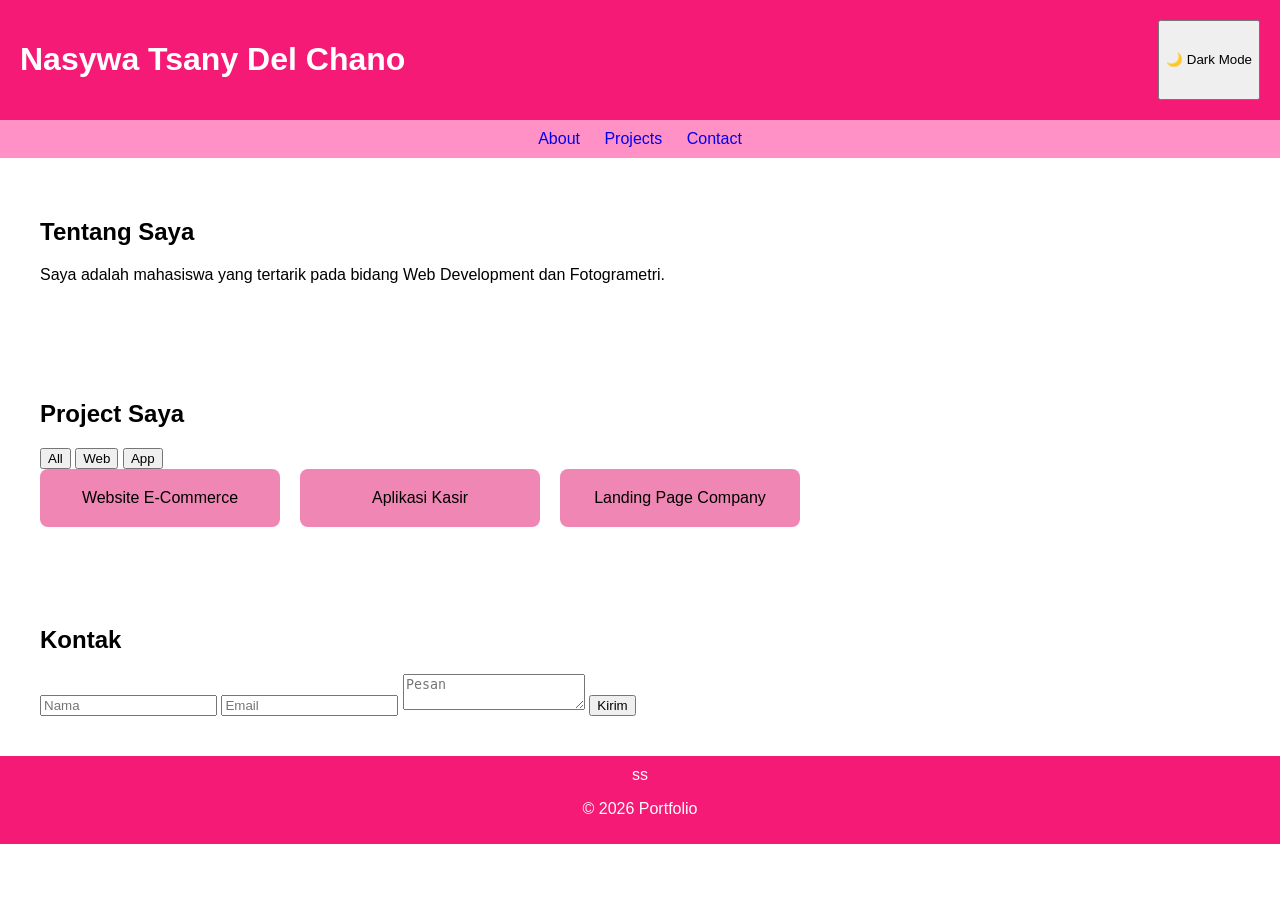
<file: index.html>
<!DOCTYPE html>
<html lang="id">
<head>
  <meta charset="UTF-8">
  <title>Portfolio - Nasywa Tsany Del Chano</title>
  <link rel="stylesheet" href="style.css">
</head>
<body>

<header>
  <h1>Nasywa Tsany Del Chano</h1>
  <button id="darkModeBtn">&#127769 Dark Mode</button>
</header>

<nav>
  <a href="#about">About</a>
  <a href="#projects">Projects</a>
  <a href="#contact">Contact</a>
</nav>

<section id="about">
  <h2>Tentang Saya</h2>
  <p>Saya adalah mahasiswa yang tertarik pada bidang Web Development dan Fotogrametri.</p>
</section>

<section id="projects">
  <h2>Project Saya</h2>

  <div class="filter">
    <button onclick="filterProject('all')">All</button>
    <button onclick="filterProject('web')">Web</button>
    <button onclick="filterProject('app')">App</button>
  </div>

  <div class="project-container">
    <div class="project web">Website E-Commerce</div>
    <div class="project app">Aplikasi Kasir</div>
    <div class="project web">Landing Page Company</div>
  </div>
</section>

<section id="contact">
  <h2>Kontak</h2>
  <form id="contactForm">
    <input type="text" id="nama" placeholder="Nama">
    <input type="email" id="email" placeholder="Email">
    <textarea id="pesan" placeholder="Pesan"></textarea>
    <button type="submit">Kirim</button>
  </form>
</section>

<footer>ss
  <p>© 2026 Portfolio</p>
</footer>

<script src="script.js"></script>

</body>
</html>
</file>
<file: style.css>
body {
  font-family: Arial, sans-serif;
  margin: 0;
  padding: 0;
  transition: 0.3s;
}

header {
  background: rgb(244, 26, 117);
  color: white;
  padding: 20px;
  display: flex;
  justify-content: space-between;
}

nav {
  background: #ff91c6;
  padding: 10px;
  text-align: center;
}

nav a {
  margin: 0 10px;
  text-decoration: none;
}

section {
  padding: 40px;
}

.project-container {
  display: flex;
  gap: 20px;
  flex-wrap: wrap;
}

.project {
  background: rgb(239, 134, 179);
  padding: 20px;
  width: 200px;
  text-align: center;
  border-radius: 8px;
  transition: transform 0.3s;
}

.project:hover {
  transform: scale(1.05);
}

footer {
  background:  rgb(244, 26, 117);
  color: white;
  text-align: center;
  padding: 10px;
}

/* Dark Mode */
.dark {
  background: #121212;
  color: white;
}

.dark nav {
  background: #222;
}

.dark .project {
  background: #333;
}
</file>
